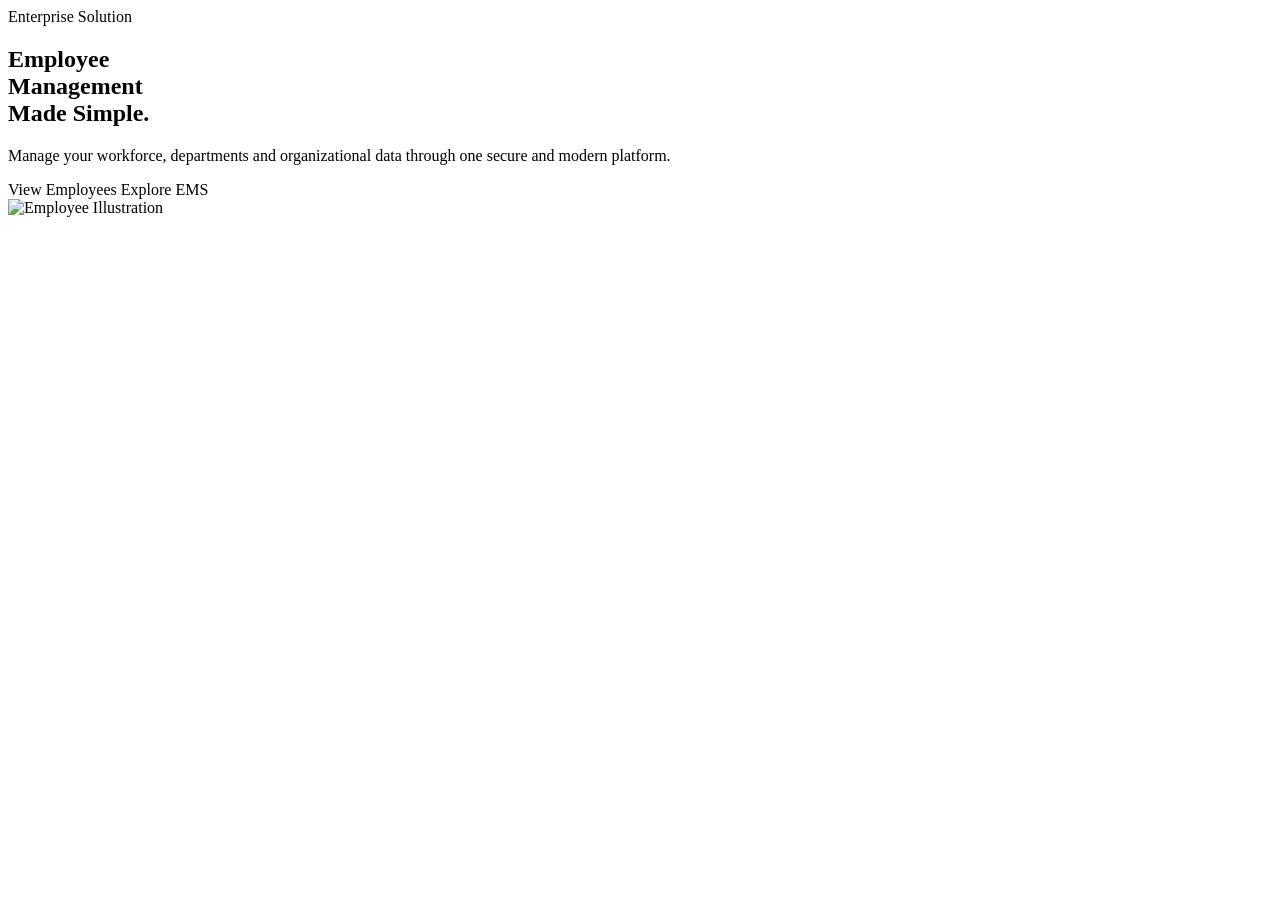
<file: src/main/resources/templates/index.html>
<!DOCTYPE html>
<html lang="en"
      xmlns:th="http://www.thymeleaf.org">

<head>

    <meta charset="UTF-8">

    <meta name="viewport" content="width=device-width, initial-scale=1.0">

    <title>EMS</title>

    <link rel="stylesheet" th:href="@{/css/style.css}">

</head>

<body>

<div th:replace="~{fragments/header :: header}"></div>

<section class="hero">

    <div class="hero-text">

        <span class="badge">
            Enterprise Solution
        </span>

        <h2 class="hero-title">

            Employee<br>

            Management<br>

            <span class="highlight">
                Made Simple.
            </span>

        </h2>

        <p>
            Manage your workforce, departments and organizational data
            through one secure and modern platform.
        </p>

        <div class="hero-buttons">

            <a th:href="@{/employees}" class="btn-primary">
                View Employees
            </a>

            <a th:href="@{/explore-ems}" class="btn-secondary">
                Explore EMS
            </a>

        </div>

    </div>

    <div class="hero-image">

        <img th:src="@{/images/hero.svg}" alt="Employee Illustration">

    </div>

</section>

<div th:replace="~{fragments/footer :: footer}"></div>

</body>

</html>
</file>
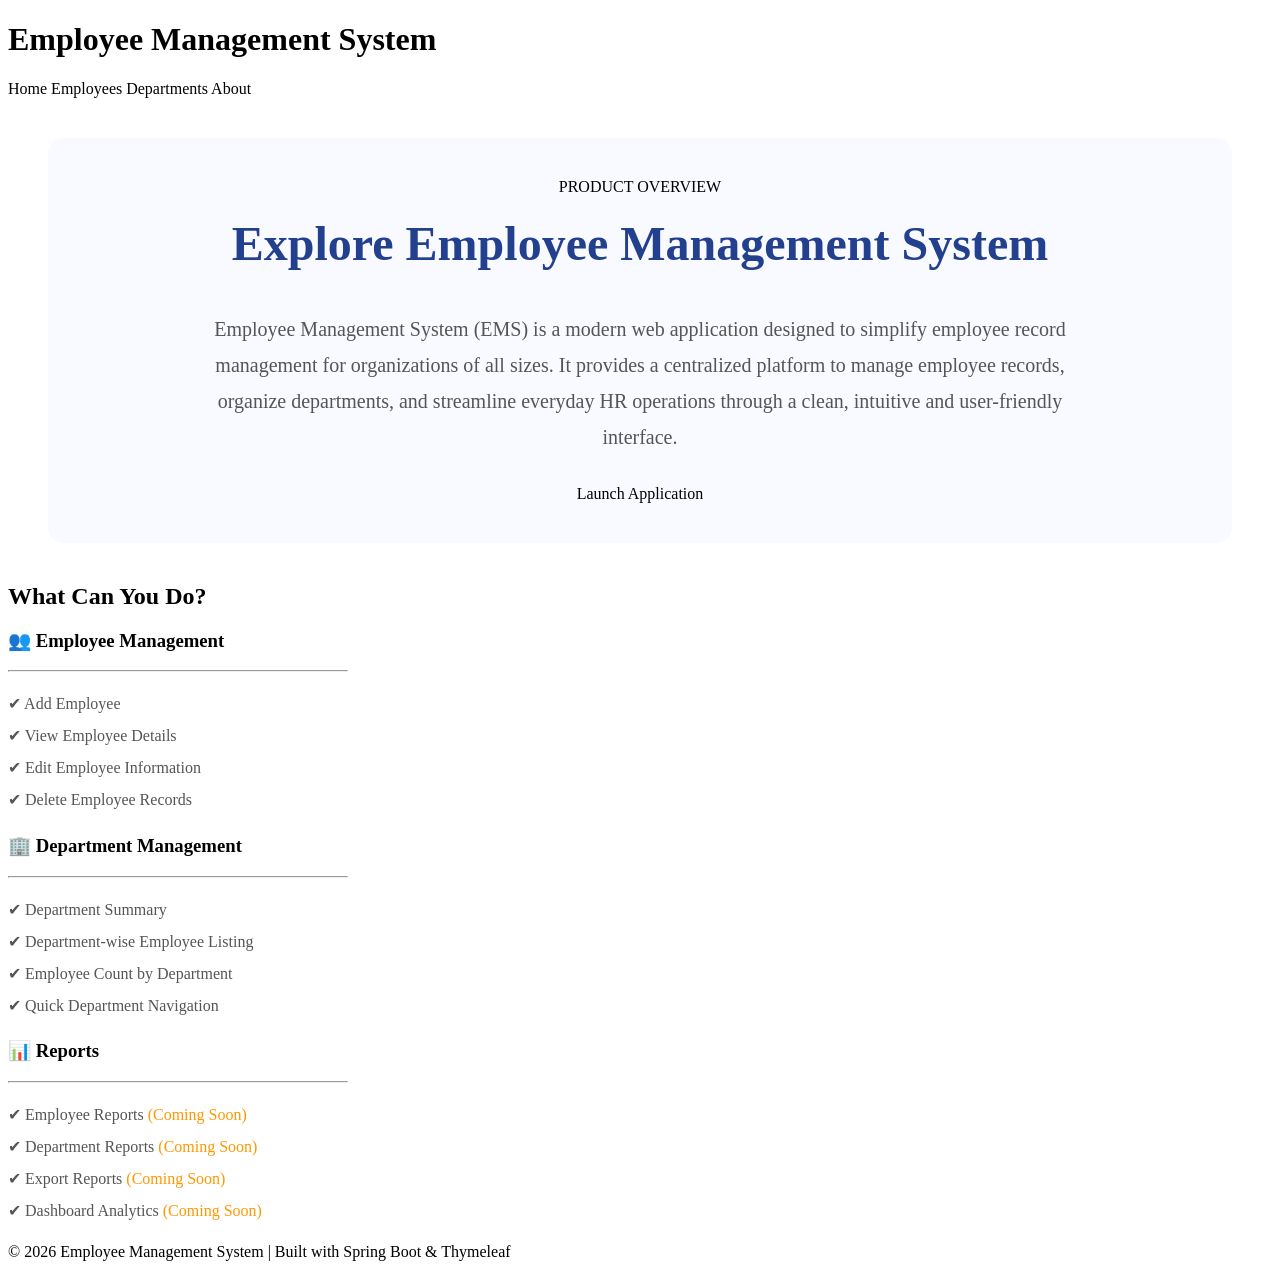
<file: src/main/resources/templates/explore-ems.html>
<!DOCTYPE html>
<html xmlns:th="http://www.thymeleaf.org">

<head>

    <meta charset="UTF-8">
    <title>Explore EMS</title>

    <link rel="stylesheet" th:href="@{/css/style.css}">

</head>

<body>

<header>

    <h1>Employee Management System</h1>

    <nav>

        <a th:href="@{/}">Home</a>
        <a th:href="@{/employees}">Employees</a>
        <a th:href="@{/departments}">Departments</a>
        <a th:href="@{/about}">About</a>

    </nav>

</header>

<!-- ================= PRODUCT INTRODUCTION ================= -->

<section class="employee-page"
         style="text-align:center;background:#F8FAFF;padding:40px 60px;border-radius:15px;margin:40px;">

    <span class="badge">
        PRODUCT OVERVIEW
    </span>

    <h2 style="font-size:48px;color:#23408e;margin-top:20px;">

        Explore Employee Management System

    </h2>

    <p style="max-width:900px;
              margin:30px auto;
              font-size:20px;
              line-height:1.8;
              color:#555;">

        Employee Management System (EMS) is a modern web application designed
        to simplify employee record management for organizations of all sizes.
        It provides a centralized platform to manage employee records,
        organize departments, and streamline everyday HR operations through
        a clean, intuitive and user-friendly interface.

    </p>

    <a th:href="@{/employees}" class="btn-primary">

        Launch Application

    </a>

</section>

<!-- ================= FEATURES ================= -->

<section class="employee-page">

    <div class="page-header">

        <h2>What Can You Do?</h2>

    </div>

    <div class="dashboard-cards"
         style="justify-content:center;">

        <div class="card"
             style="width:340px;">

            <h3>👥 Employee Management</h3>

            <hr style="margin:15px 0;">

            <p style="font-size:16px;
                      line-height:2;
                      color:#555;">

                ✔ Add Employee<br>
                ✔ View Employee Details<br>
                ✔ Edit Employee Information <span style="color:#ff9800;"></span><br>
                ✔ Delete Employee Records <span style="color:#ff9800;"></span>

            </p>

        </div>

        <div class="card"
             style="width:340px;">

            <h3>🏢 Department Management</h3>

            <hr style="margin:15px 0;">

            <p style="font-size:16px;
                      line-height:2;
                      color:#555;">

                ✔ Department Summary<br>
                ✔ Department-wise Employee Listing<br>
                ✔ Employee Count by Department<br>
                ✔ Quick Department Navigation

            </p>

        </div>

        <div class="card"
             style="width:340px;">

            <h3>📊 Reports</h3>

            <hr style="margin:15px 0;">

            <p style="font-size:16px;
                      line-height:2;
                      color:#555;">

                ✔ Employee Reports <span style="color:#ff9800;">(Coming Soon)</span><br>
                ✔ Department Reports <span style="color:#ff9800;">(Coming Soon)</span><br>
                ✔ Export Reports <span style="color:#ff9800;">(Coming Soon)</span><br>
                ✔ Dashboard Analytics <span style="color:#ff9800;">(Coming Soon)</span>

            </p>

        </div>

    </div>

</section>

<footer>

    <p>
        © 2026 Employee Management System | Built with Spring Boot & Thymeleaf
    </p>

</footer>

</body>

</html>
</file>
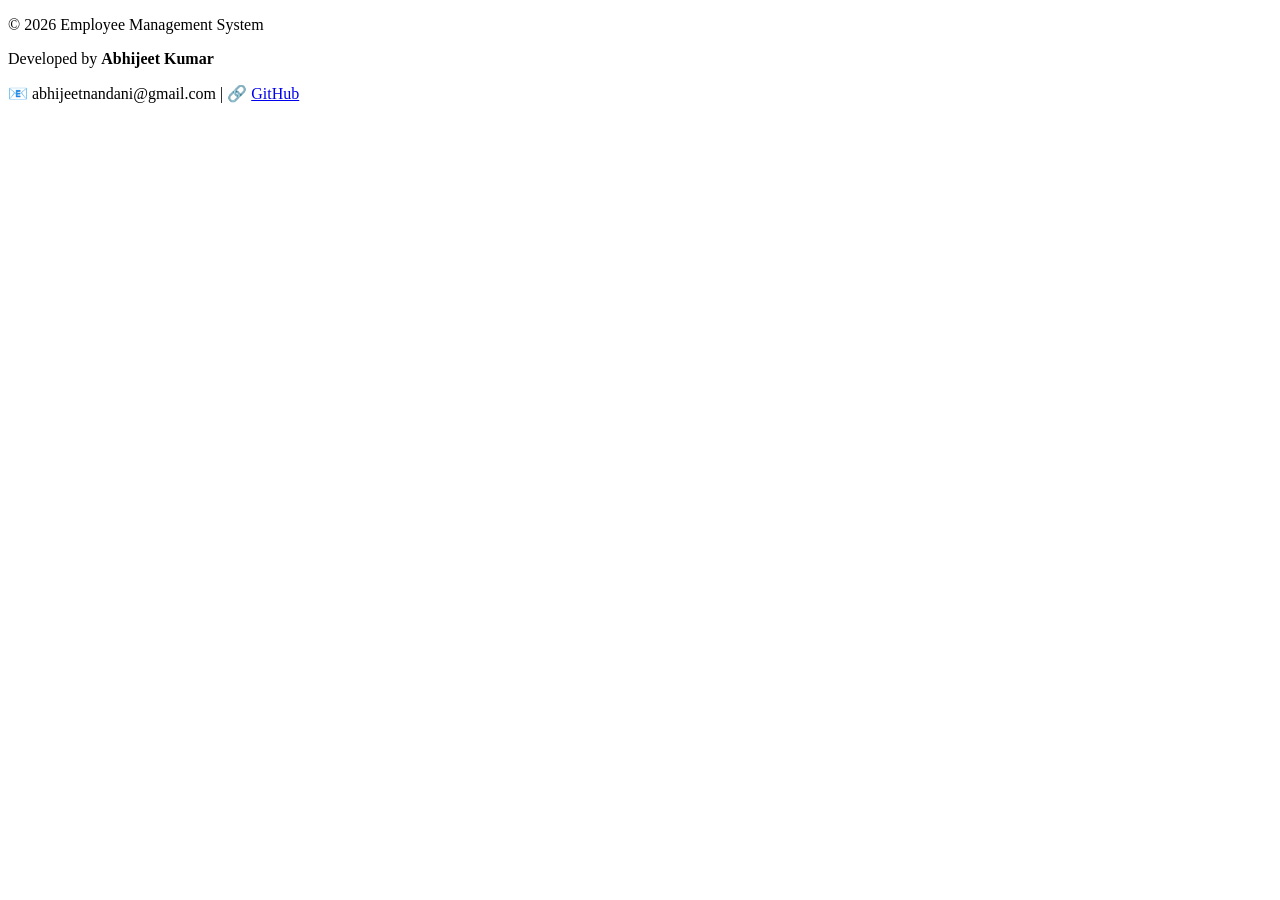
<file: src/main/resources/templates/fragments/footer.html>
<!DOCTYPE html>
<html xmlns:th="http://www.thymeleaf.org">

<body>

<footer th:fragment="footer">

    <p>© 2026 Employee Management System</p>

    <p>
        Developed by <strong>Abhijeet Kumar</strong>
    </p>

    <p>
        📧 abhijeetnandani@gmail.com |
        🔗 <a href="https://github.com/Omega-753/Testing" target="_blank">GitHub</a>
    </p>

</footer>

</body>
</html>
</file>
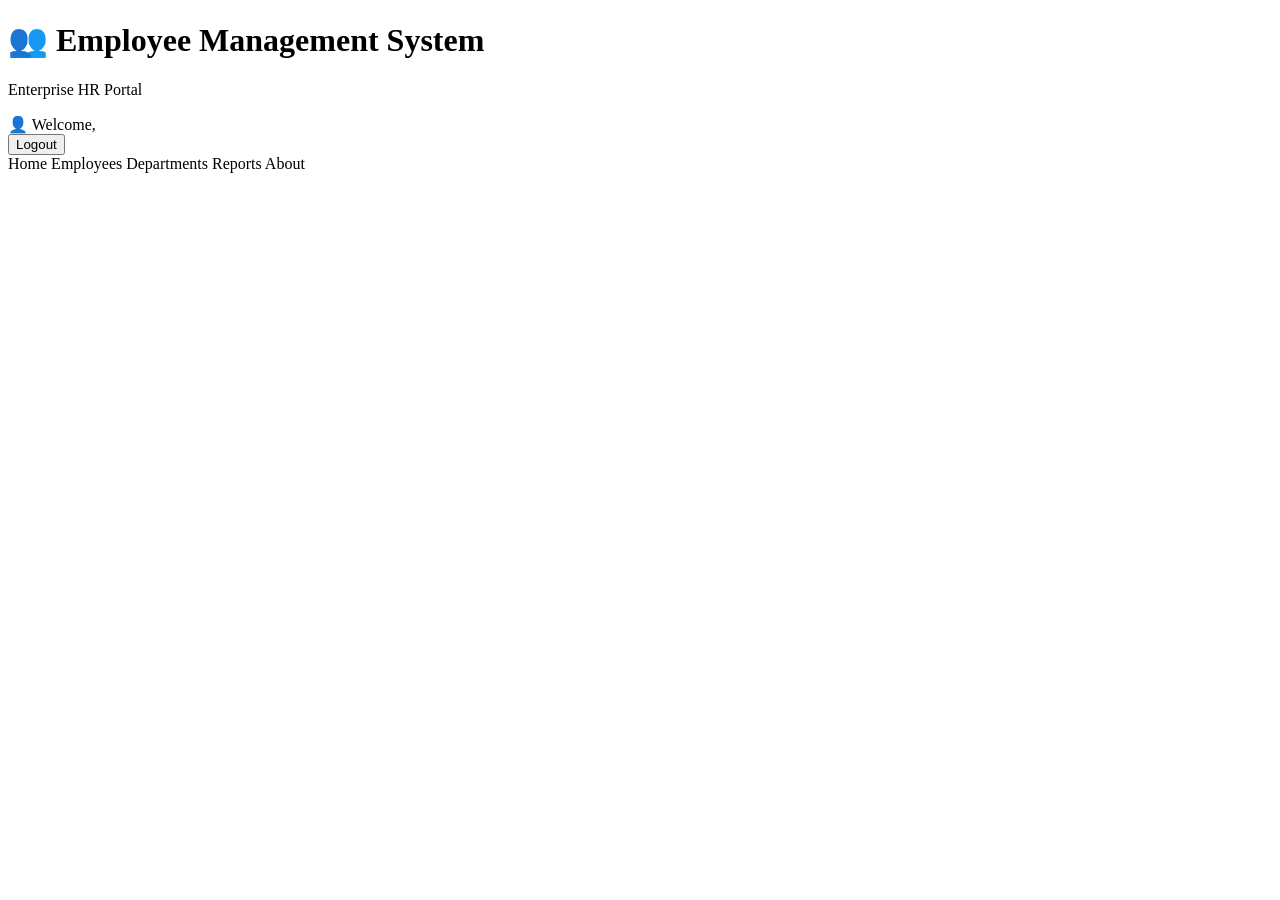
<file: src/main/resources/templates/fragments/header.html>
<!DOCTYPE html>
<html xmlns:th="http://www.thymeleaf.org"
      xmlns:sec="http://www.thymeleaf.org/extras/spring-security">

<body>

<header th:fragment="header">

    <div class="header-top">

        <div class="branding">
            <h1>
    <span class="logo-icon">👥</span>
    Employee Management System
</h1>
            <p>Enterprise HR Portal</p>
        </div>

        <div class="user-panel">

            <span class="welcome-user">
                👤 Welcome,
                <strong sec:authentication="name"></strong>
            </span>

            <form th:action="@{/logout}" method="post">
                <button class="logout-btn" type="submit">
                    Logout
                </button>
            </form>

        </div>

    </div>

    <nav class="main-nav">

        <a th:href="@{/}">Home</a>

        <a th:href="@{/employees}">Employees</a>

        <a th:href="@{/departments}">Departments</a>

        <a th:href="@{/reports}">Reports</a>

        <a th:href="@{/about}">About</a>

    </nav>

</header>

</body>
</html>
</file>
